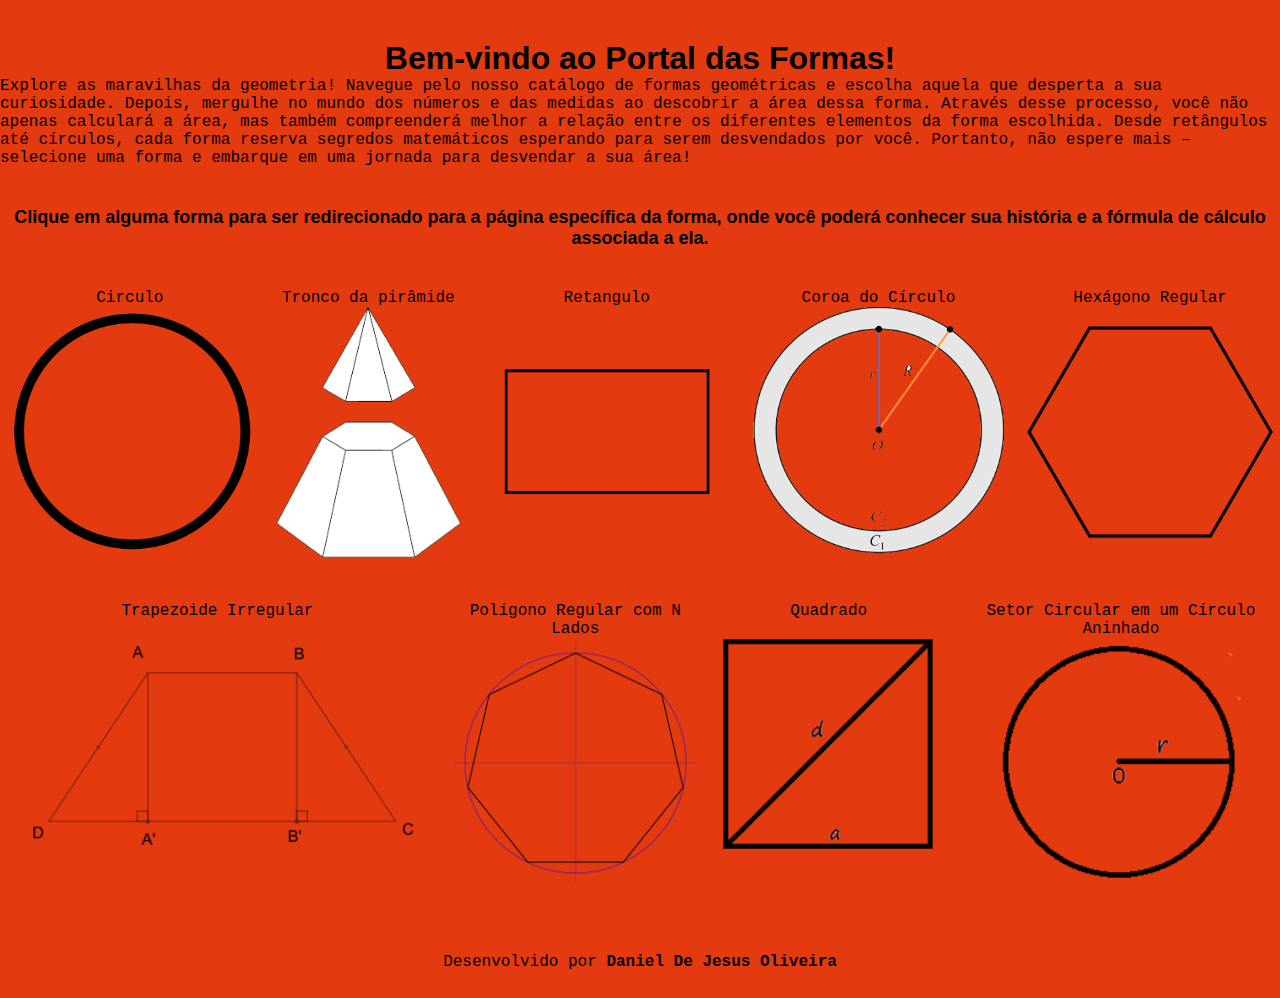
<file: Portal_Das_Formas-main/Index.html>
<!DOCTYPE html>
<html lang="pt-br">
<head>
  <meta charset="UTF-8">
  <meta name="viewport" content="width=device-width, initial-scale=1.0">
  <title>Portal das Formas</title>
  <link rel="preconnect" href="https://fonts.googleapis.com">
  <link rel="preconnect" href="https://fonts.gstatic.com" crossorigin>
  <link href="https://fonts.googleapis.com/css2?family=Roboto+Mono:wght@200;400;500;600;700&display=swap" rel="stylesheet">
  <link rel="stylesheet" href="style.css">
</head>
<body>
  
  <header>
    <h1>Bem-vindo ao Portal das Formas!</h1>
    <p>Explore as maravilhas da geometria! Navegue pelo nosso catálogo de formas geométricas e escolha aquela que desperta a sua curiosidade. 
      Depois, mergulhe no mundo dos números e das medidas ao descobrir a área dessa forma. 
      Através desse processo, você não apenas calculará a área, mas também compreenderá melhor a relação entre os diferentes elementos da forma escolhida. 
      Desde retângulos até círculos, cada forma reserva segredos matemáticos esperando para serem desvendados por você. Portanto, 
      não espere mais – selecione uma forma e embarque em uma jornada para desvendar a sua área!</p>


      <h2><p class="Subtitulo">Clique em alguma forma para ser redirecionado para a página específica da forma, 
        onde você poderá conhecer sua história e a fórmula de cálculo associada a ela.</p></h2>

  </header>

  <main>
    <section class="geometric-shapes">
<div class="box">
      <div class="shape">
        <div class="name-shape">Circulo</div>
        <a href="./circulo.html">
          <img src="img/circle.png" alt="Imagem de um circulo (forma geometria)">
        </a>
      </div>

      <div class="shape">
        <div class="name-shape">Tronco da pirâmide</div>
        <a href="./piramide.html">
          <img src="img/piramide.png" alt="Imagem de um Tronco de pirâmide (forma geometria)">
        </a>
      </div>

      <div class="shape">
        <div class="name-shape">Retangulo</div>
        <a href="./retangulo.html">
          <img src="img/retangulo.png" alt="Imagem de um Retângulo (forma geometria)">
        </a>
      </div>

      <div class="shape">
        <div class="name-shape">Coroa do Círculo</div>
        <a href="./coroa.html">
          <img src="img/coroa.png" alt="Imagem de um Coroa do Círculo (forma geometria)">
        </a>
      </div>

      <div class="shape">
        <div class="name-shape">Hexágono Regular</div>
        <a href="./hexagon.html">
          <img src="img/hexagon.png" alt="Imagem de um Hexágono Regular (forma geometria)">
        </a>
      </div>
    </div>

      <div class="box">
        <div class="shape">
          <div class="name-shape">Trapezoide Irregular</div>
          <a href="./TrapezoideIrregular.html">
            <img src="img/Trapezoide Irregular1.png" alt="Imagem de um Trapezoide Irregular (forma geometria)">
          </a>
        </div>
  
        <div class="shape">
          <div class="name-shape">Polígono Regular com N Lados</div>
          <a href="./PolígonoRegular.html">
            <img src="img/Polig_07a.svg.png" alt="Imagem de um Polígono Regular(forma geometria)">
          </a>
        </div>
  
        <div class="shape">
          <div class="name-shape">Quadrado</div>
          <a href="./Quadrado.html">
            <img src="img/quadrado.png" alt="Imagem de um Quadrado (forma geometria)">
          </a>
        </div>
  
        <div class="shape">
          <div class="name-shape">Setor Circular em um Círculo Aninhado</div>
          <a href="./Círculo Aninhado.html">
            <img src="img/setor5.png" alt="Imagem de um Círculo Aninhado (forma geometria)">
          </a>
        </div>

      </div>

    





  



    </section>
  </main>

  <footer>
    <p>Desenvolvido por <strong>Daniel De Jesus Oliveira</strong></p>
  </footer>
</body>
</html>
</file>
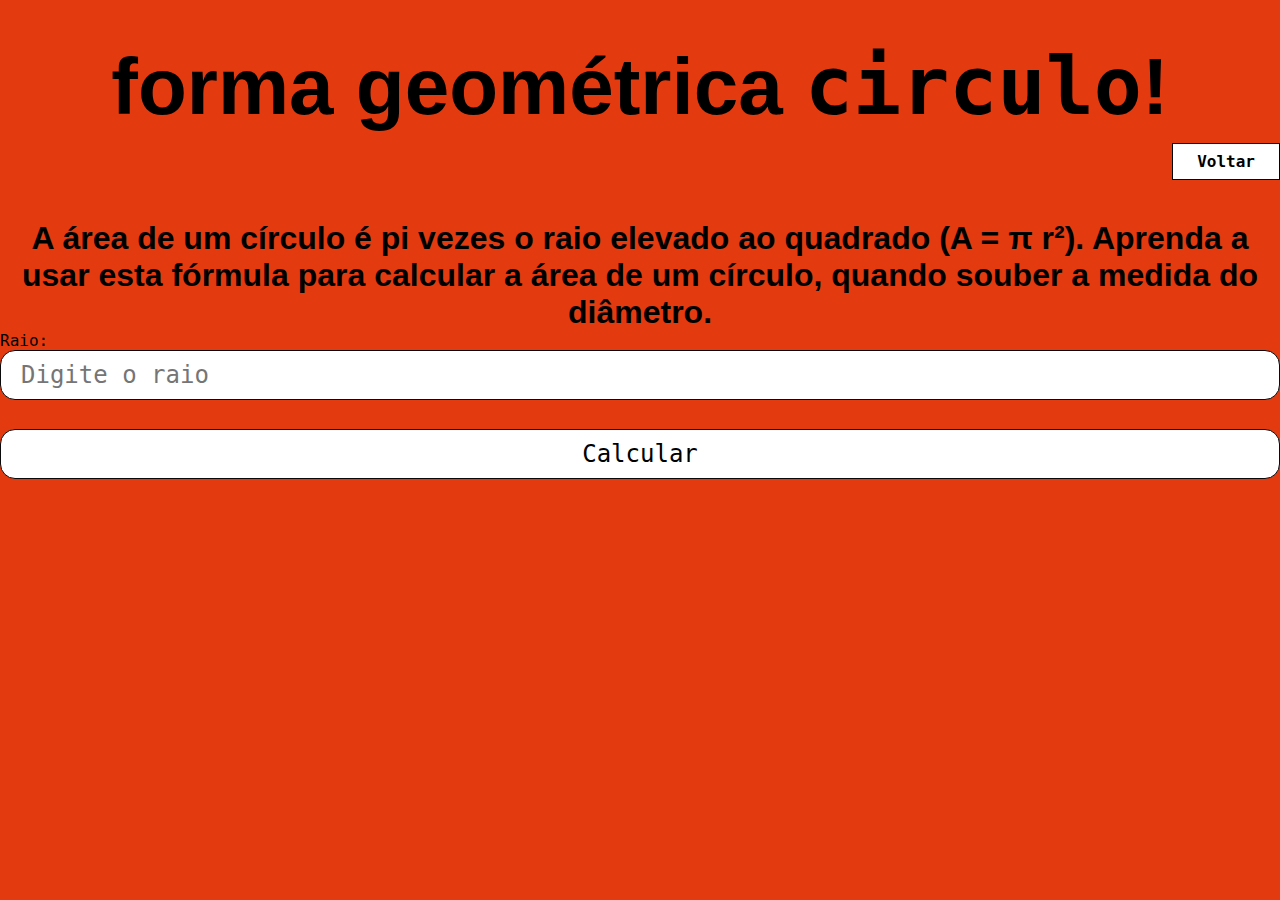
<file: Portal_Das_Formas-main/circulo.html>
<!DOCTYPE html>
<html lang="pt-br">
<head>
  <meta charset="UTF-8">
  <meta name="viewport" content="width=device-width, initial-scale=1.0">
  <title>O Portal das Formas | Circulo</title>
  <link rel="preconnect" href="https://fonts.googleapis.com">
  <link rel="preconnect" href="https://fonts.gstatic.com" crossorigin>
  <link href="https://fonts.googleapis.com/css2?family=Roboto+Mono:wght@200;400;500;600;700&display=swap" rel="stylesheet">
  <link rel="stylesheet" href="style.css">
</head>
<body>
  <header>
    <div class="title">
      <h1>forma geométrica <span>circulo</span>!</h1>
    </div>
    <a href="./index.html" class="voltar">Voltar</a>
  </header>

</head>

<body>

      <main>
      
        <h1>A área de um círculo é pi vezes o raio elevado ao quadrado (A = π r²). Aprenda a usar esta fórmula para calcular a área de um círculo, quando souber a medida do diâmetro.</h1>  
          <form>
      <label for="base">Raio:</label>
      <input type="number" id="raio" step="any" placeholder="Digite o raio"><br><br>
      
    
    <div class="btn"> 
      <input class="btn-form" type="button" value="Calcular" onclick="calcularArea()"> 
    </div> 
  </form>
    <p id="resultado"></p>

    
  </main>
  
    
</body>

<script>
    function calcularArea() {
        var raio = parseFloat(document.getElementById("raio").value);
        var area = Math.PI * raio * raio;
        document.getElementById("resultado").innerHTML = "A área do círculo é: " + area.toFixed(2);
    }
</script>
</html>
</file>
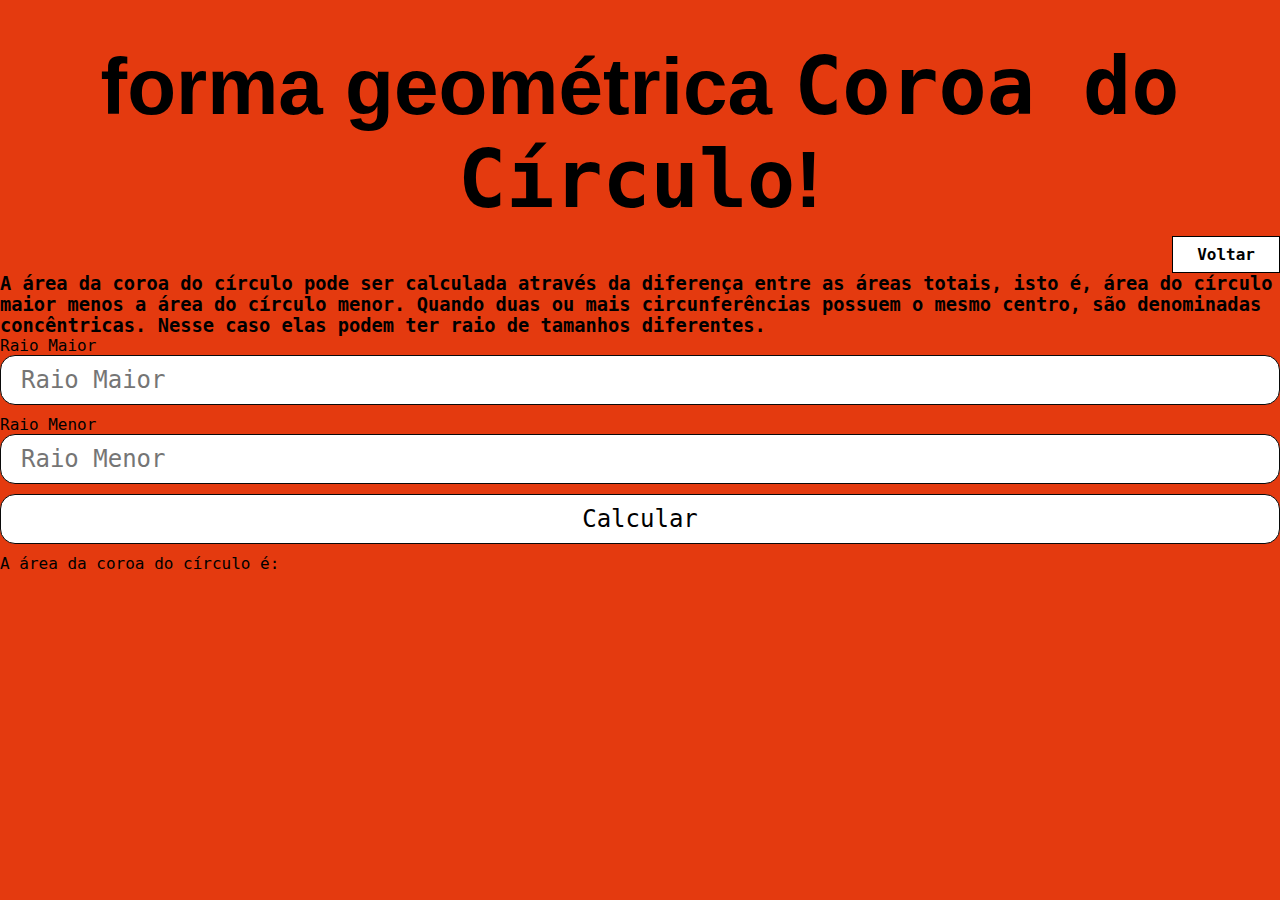
<file: Portal_Das_Formas-main/coroa.html>
<!DOCTYPE html>
<html lang="pt-br">
<head>
  <meta charset="UTF-8">
  <meta name="viewport" content="width=device-width, initial-scale=1.0">
  <title>O Portal das Formas | Coroa do Círculo</title>
  <link rel="preconnect" href="https://fonts.googleapis.com">
  <link rel="preconnect" href="https://fonts.gstatic.com" crossorigin>
  <link href="https://fonts.googleapis.com/css2?family=Roboto+Mono:wght@200;400;500;600;700&display=swap" rel="stylesheet">
  <link rel="stylesheet" href="style.css">

</head>
<body>
  <header>
    <div class="title">
      <h1>forma geométrica <span>Coroa do Círculo</span>!</h1>
      
    </div>
    <a href="./index.html" class="voltar">Voltar</a>
  </header>

  <main> 
    <h3>A área da coroa do círculo pode ser calculada através da diferença entre as áreas totais, isto é, área do círculo maior menos a área do círculo menor. Quando duas ou mais circunferências possuem o mesmo centro, são denominadas concêntricas. Nesse caso elas podem ter raio de tamanhos diferentes.</h3>
    <form> 
      <div class="form"> 
        <label> 
          Raio Maior 
          <input type="number" id="raioMaior" placeholder="Raio Maior">
        </label> 
  
        <label> 
          Raio Menor 
          <input type="number" id="raioMenor" placeholder="Raio Menor"> 
        </label> 
      </div>
      <div class="btn"> 
        <input class="btn-form" type="button" value="Calcular" onclick="calculateCoroa()"> 
      </div> 
    </form>
    <p class="res" id="resultadoText">A área da coroa do círculo é: <span id="resultado"></span></p>
  </main> 

    
  <script>
    const calculateCoroa = () => {
      let raioMaior = parseFloat(document.querySelector('#raioMaior').value);
      let raioMenor = parseFloat(document.querySelector('#raioMenor').value);
  
      let calcArea = Math.PI * (Math.pow(raioMaior, 2) - Math.pow(raioMenor, 2));
      let resultadoElement = document.querySelector('#resultado');
      resultadoElement.textContent = calcArea.toFixed(2); // Mostrar o resultado com 2 casas decimais
      
      let resultadoText = document.querySelector('#resultadoText');
      resultadoText.style.display = 'block'; // Exibir o resultado
    }
  </script>

 
</body>
</html>
</file>
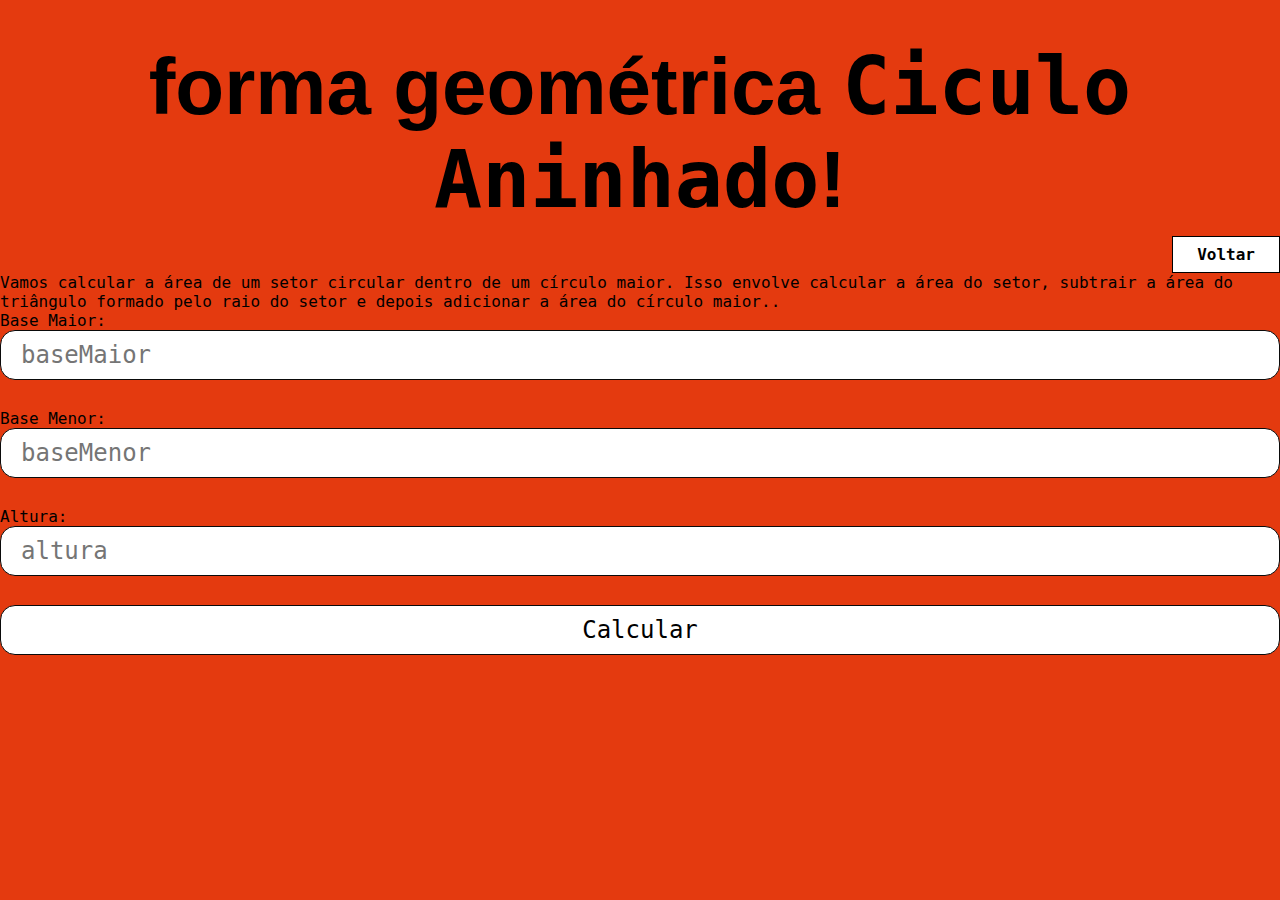
<file: Portal_Das_Formas-main/Círculo Aninhado.html>
<!DOCTYPE html>
<html lang="pt-br">
<head>
  <meta charset="UTF-8">
  <meta name="viewport" content="width=device-width, initial-scale=1.0">
  <title>O Portal das Formas | Circulo</title>
  <link rel="preconnect" href="https://fonts.googleapis.com">
  <link rel="preconnect" href="https://fonts.gstatic.com" crossorigin>
  <link href="https://fonts.googleapis.com/css2?family=Roboto+Mono:wght@200;400;500;600;700&display=swap" rel="stylesheet">
  <link rel="stylesheet" href="style.css">
</head>
<body>
  <header>
    <div class="title">
      <h1>forma geométrica <span>Ciculo Aninhado</span>!</h1>
    </div>
    <a href="./index.html" class="voltar">Voltar</a>
  </header>

  <main>
    <p> Vamos calcular a área de um setor circular dentro de um círculo maior. 
        Isso envolve calcular a área do setor, subtrair a área do triângulo formado pelo raio do setor e depois adicionar a área do círculo maior..</p>
    <form>
      <label for="baseMaior">Base Maior: </label>
      <input type="number" id="baseMaior" placeholder="baseMaior"><br><br>
      
      <label for="baseMenor">Base Menor: </label>
      <input type="number" id="baseMenor" placeholder="baseMenor"><br><br>
      
      <label for="altura">Altura: </label>
      <input type="number" id="altura" placeholder="altura"><br><br>
      
      <div class="btn"> 
        <input class="btn-form" type="button" value="Calcular" onclick="calcularArea()"> 
      </div> 


    <p id="resultado"></p>
    </form>

    <div class="res">
      <h3></h3>
    </div>
    

  </main>

  <script>
    function calcularArea() {
      var baseMaior = parseFloat(document.getElementById("baseMaior").value);
      var baseMenor = parseFloat(document.getElementById("baseMenor").value);
      var altura = parseFloat(document.getElementById("altura").value);
      
      var area = ((baseMaior + baseMenor) / 2) * altura;
      
      document.getElementById("resultado").innerHTML = "Área: " + area;
    }
    </script>


</body>
</html>
</file>
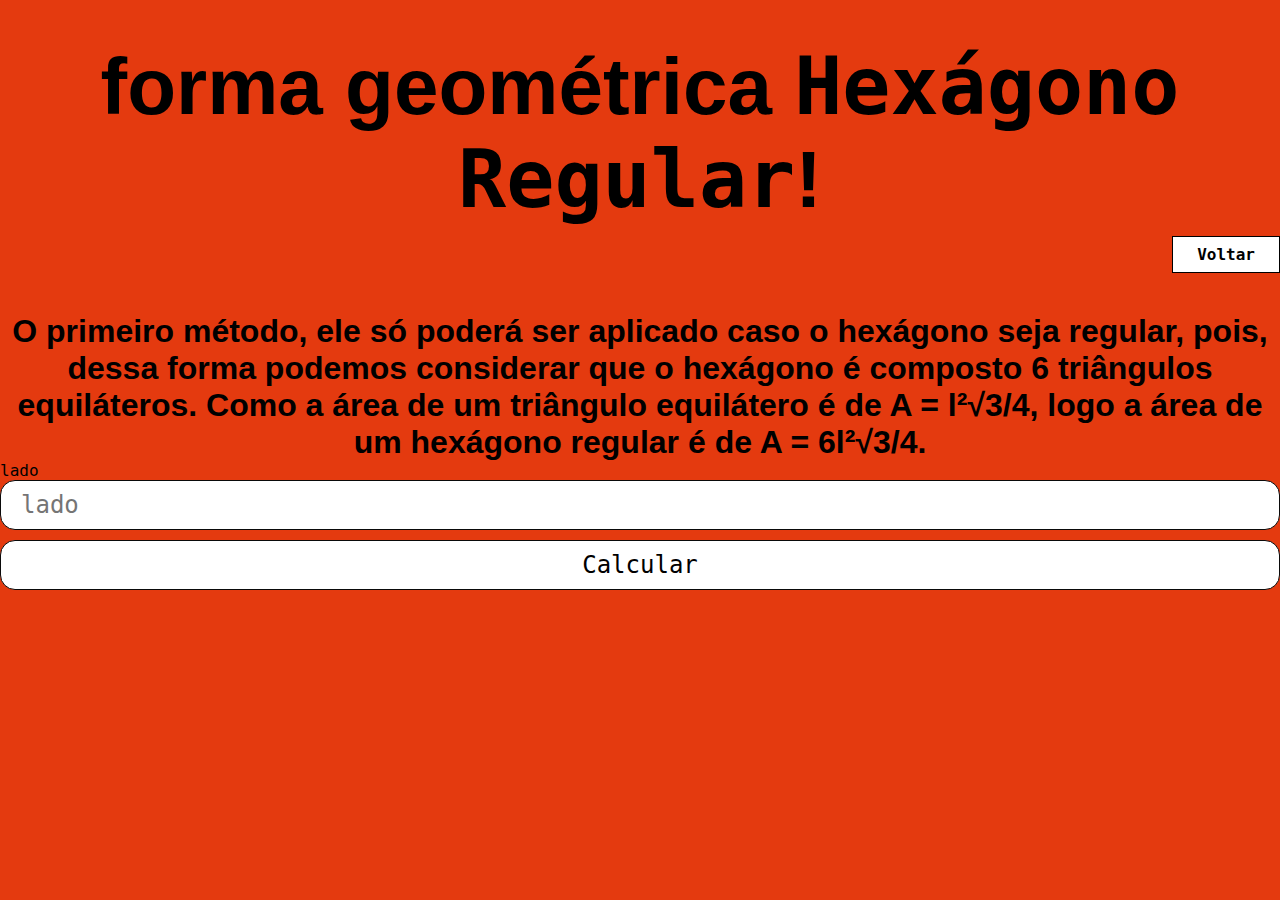
<file: Portal_Das_Formas-main/hexagon.html>
<!DOCTYPE html>
<html lang="pt-br">
<head>
  <meta charset="UTF-8">
  <meta name="viewport" content="width=device-width, initial-scale=1.0">
  <title>O Portal das Formas | Hexágono Regular</title>
  <link rel="preconnect" href="https://fonts.googleapis.com">
  <link rel="preconnect" href="https://fonts.gstatic.com" crossorigin>
  <link href="https://fonts.googleapis.com/css2?family=Roboto+Mono:wght@200;400;500;600;700&display=swap" rel="stylesheet">
  <link rel="stylesheet" href="style.css">
</head>
<body>
  <header>
    <div class="title">
      <h1>forma geométrica <span>Hexágono Regular</span>!</h1>
      
    </div>
    <a href="./index.html" class="voltar">Voltar</a>
  </header>

  <h1>O primeiro método, ele só poderá ser aplicado caso o hexágono seja regular, pois, dessa forma podemos considerar que o hexágono é composto 6 triângulos equiláteros. Como a área de um triângulo equilátero é de A = l²√3/4, logo a área de um hexágono regular é de A = 6l²√3/4.</h1>
 <form>
  <label> 
    lado
    <input type="number" id="lado"  placeholder="lado" min="0">
    <div class="btn"> 
      <input class="btn-form" type="button" value="Calcular" onclick="calcularArea()"> 
    </div> 
  
    
    <p id="resultado"></p>
  </form>
  </label> 
  </main>


  </body>
  <script>
    function calcularArea() {
      var lado = parseFloat(document.getElementById("lado").value);
      var area = 3 * Math.sqrt(3) * Math.pow(lado, 2) / 2;
      document.getElementById("resultado").textContent = "A área do hexágono é: " + area.toFixed(2);
    }
  </script>
</html>
</file>
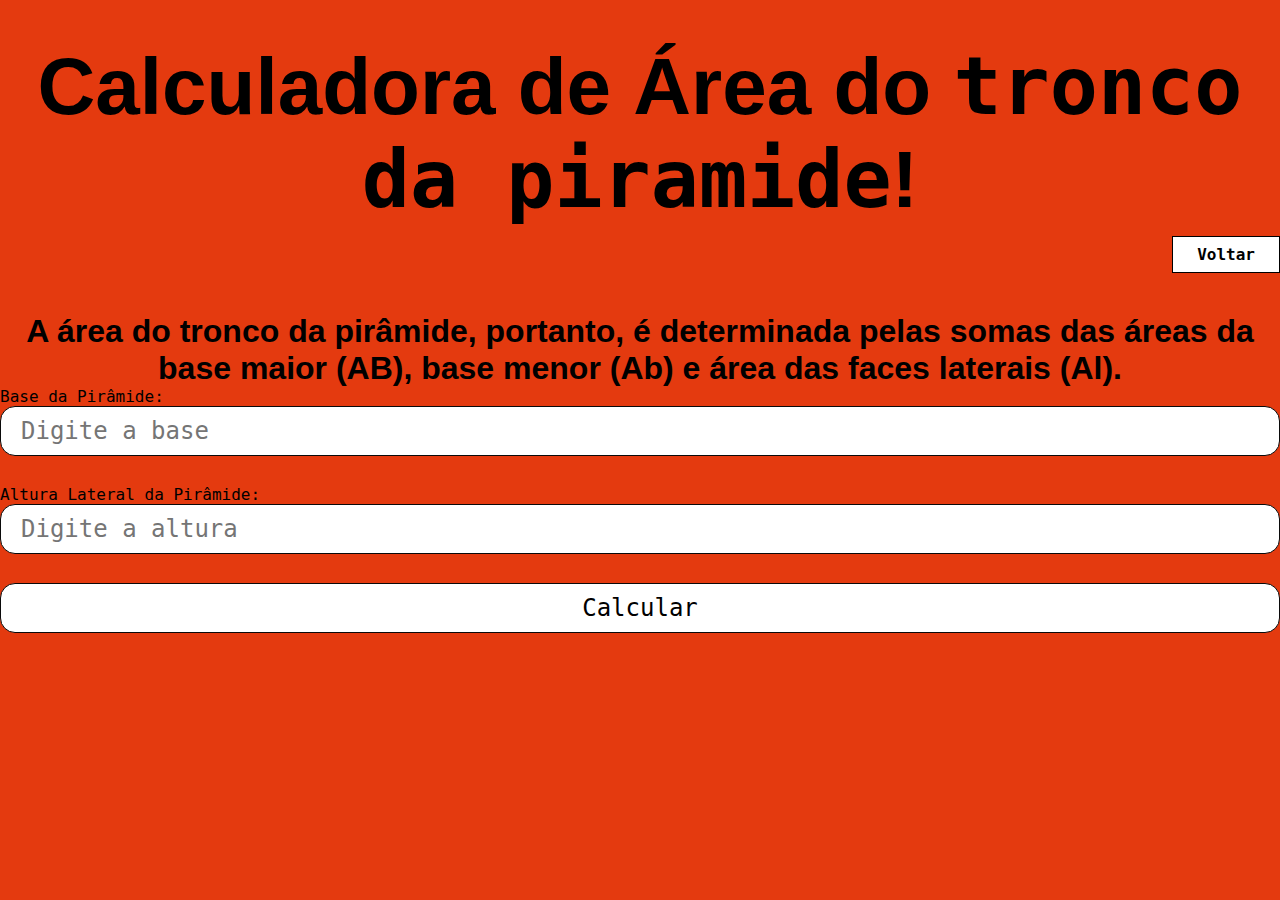
<file: Portal_Das_Formas-main/piramide.html>
<!DOCTYPE html>
<html lang="pt-br">
<head>
  <meta charset="UTF-8">
  <meta name="viewport" content="width=device-width, initial-scale=1.0">
  <title>O Portal das Formas | Tronco da pirâmide</title>
  <link rel="preconnect" href="https://fonts.googleapis.com">
  <link rel="preconnect" href="https://fonts.gstatic.com" crossorigin>
  <link href="https://fonts.googleapis.com/css2?family=Roboto+Mono:wght@200;400;500;600;700&display=swap" rel="stylesheet">
  <link rel="stylesheet" href="style.css">
</head>
<body>
  <header> 
    <div class="title"> 
      <h1>Calculadora de Área do <span id="nome">tronco da piramide</span>!</h1>
    </div> 
    <a href="./index.html" class="voltar">Voltar</a>
    </div> 
  </header> 
  
 
<main> 
    <h1>A área do tronco da pirâmide, portanto, é determinada pelas somas das áreas da base maior (AB), base menor (Ab) e área das faces laterais (Al).</h1>
    <form>

    <label for="base">Base da Pirâmide:</label>

    <input type="number" id="base" step="any" placeholder="Digite a base"><br><br>
    
    <label for="altura">Altura Lateral da Pirâmide:</label>
    <input type="number" id="altura" step="any" placeholder="Digite a altura"><br><br>
    
 
    <div class="btn"> 
      <input class="btn-form" type="button" value="Calcular" onclick="calcularArea()"> 
    </div> 
  </form>
    
    <p id="resultado"></p>
</main>
    <script>
        function calcularArea() {
            var base = parseFloat(document.getElementById("base").value);
            var altura = parseFloat(document.getElementById("altura").value);
            
            var areaBase = base ** 2;
            var areaLateral = base * altura;
            var areaTotal = areaBase + areaLateral;
            
            document.getElementById("resultado").innerHTML = "A área da superfície da pirâmide é: " + areaTotal;
        }
    </script>
</body>

</html>
</file>
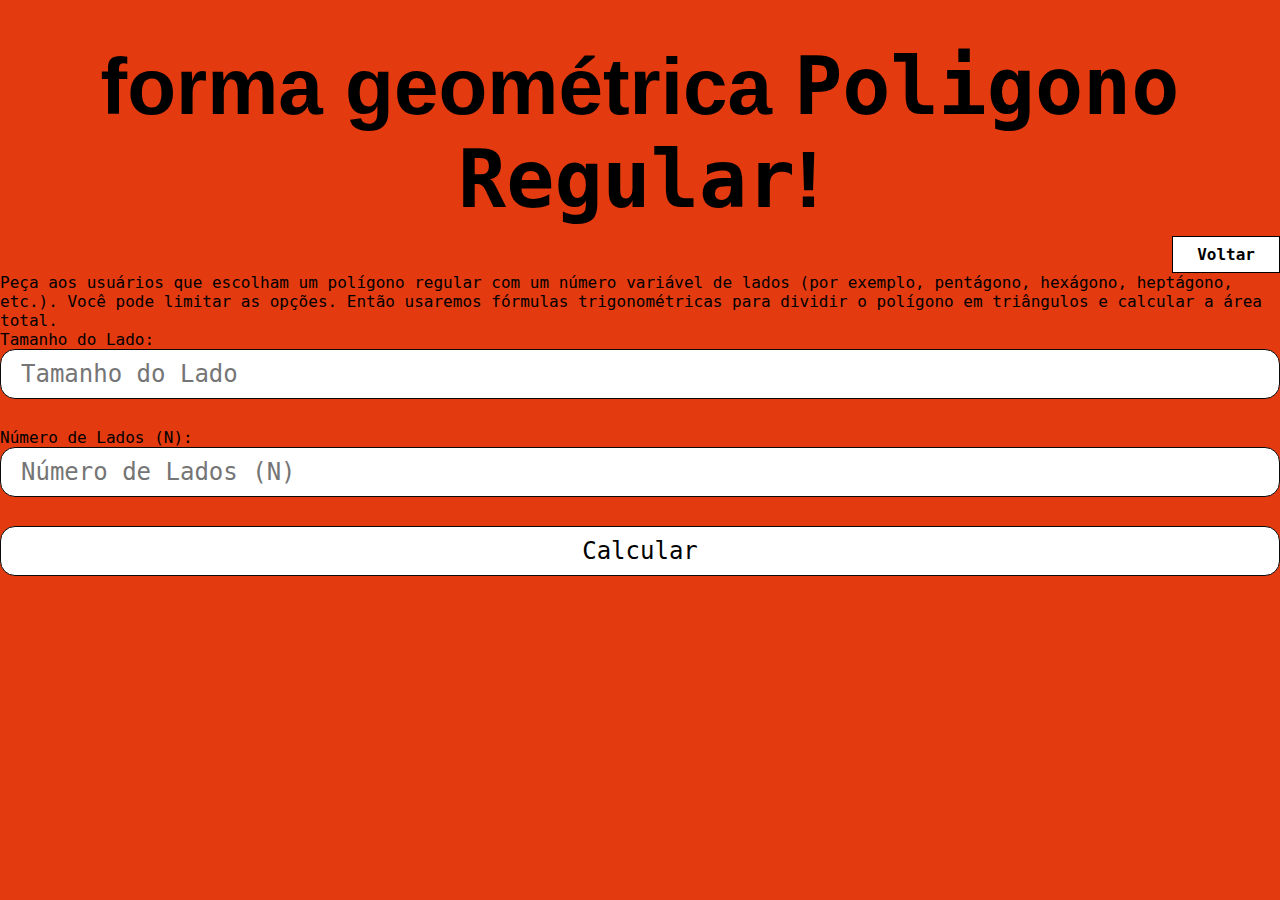
<file: Portal_Das_Formas-main/PolígonoRegular.html>
<!DOCTYPE html>
<html lang="pt-br">
<head>
  <meta charset="UTF-8">
  <meta name="viewport" content="width=device-width, initial-scale=1.0">
  <title>O Portal das Formas | Circulo</title>
  <link rel="preconnect" href="https://fonts.googleapis.com">
  <link rel="preconnect" href="https://fonts.gstatic.com" crossorigin>
  <link href="https://fonts.googleapis.com/css2?family=Roboto+Mono:wght@200;400;500;600;700&display=swap" rel="stylesheet">
  <link rel="stylesheet" href="style.css">
</head>
<body>
  <header>
    <div class="title">
      <h1>forma geométrica <span>Poligono Regular</span>!</h1>
    </div>
    <a href="./index.html" class="voltar">Voltar</a>
  </header>

  <main>
    <p> Peça aos usuários que escolham um polígono regular com um número variável de lados 
        (por exemplo, pentágono, hexágono, heptágono, etc.). Você pode limitar as opções. 
        Então usaremos fórmulas trigonométricas para dividir o polígono em triângulos e calcular a área total.</p>
        <form>
        <label for="lado">Tamanho do Lado: </label>
        <input type="number" id="lado" placeholder="Tamanho do Lado"><br><br>
        
        <label for="numeroLados">Número de Lados (N): </label>
        <input type="number" id="numeroLados" placeholder="Número de Lados (N)"><br><br>
        
      
      

        <div class="btn"> 
          <input class="btn-form" type="button" value="Calcular" onclick="calcularArea()"> 
        </div> 

      </form>
      <p id="resultado"></p>
      </main>
      
      
      
      
      </body>
      
      <script>
      function calcularArea() {
        var lado = parseFloat(document.getElementById("lado").value);
        var numeroLados = parseInt(document.getElementById("numeroLados").value);
        
        var apotema = lado / (2 * Math.tan(Math.PI / numeroLados));
        var area = (numeroLados * lado * apotema) / 2;
        
        document.getElementById("resultado").innerHTML = "Área: " + area;
      }
      </script>
        
      </body>
      </html>
</file>
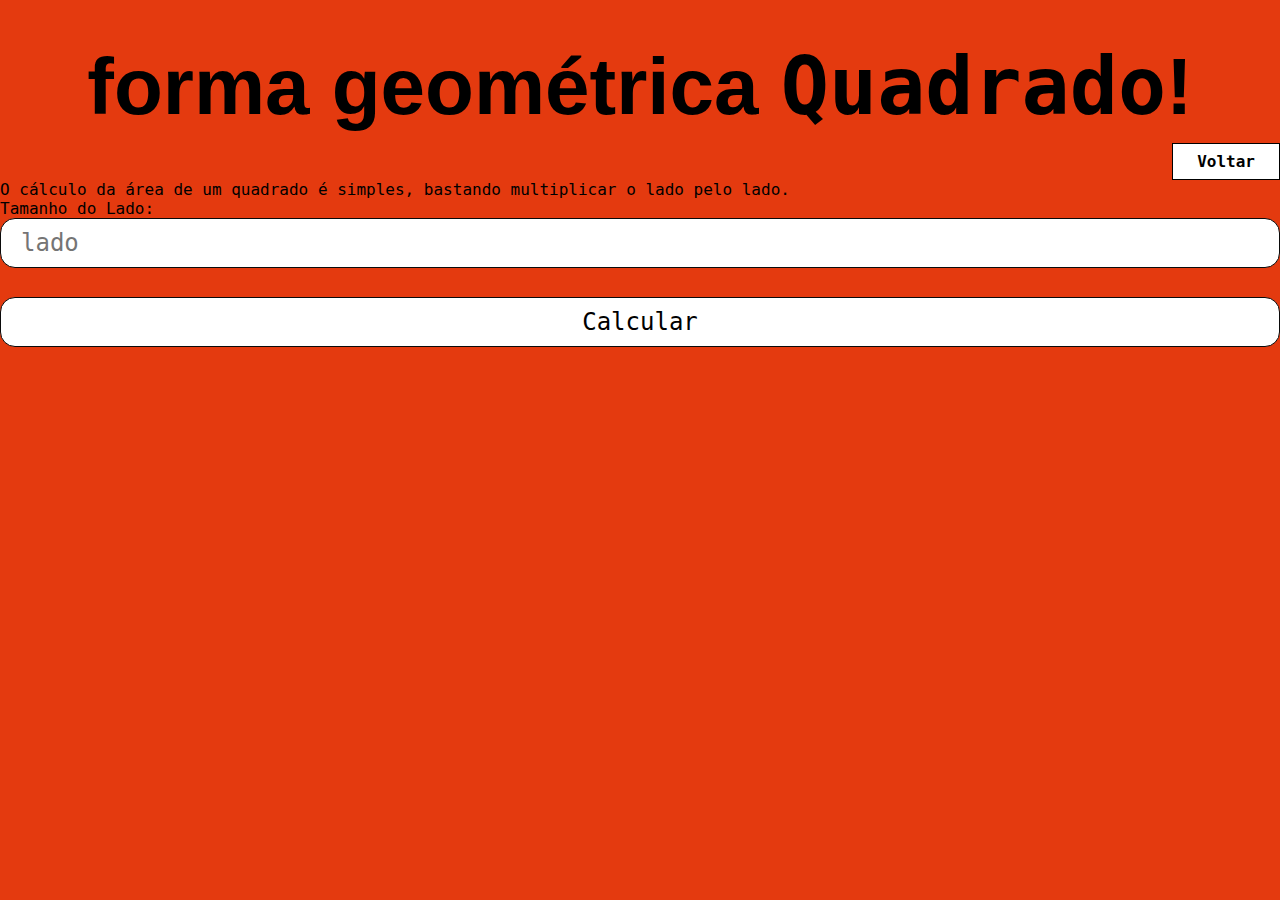
<file: Portal_Das_Formas-main/Quadrado.html>
<!DOCTYPE html>
<html lang="pt-br">
<head>
  <meta charset="UTF-8">
  <meta name="viewport" content="width=device-width, initial-scale=1.0">
  <title>O Portal das Formas | Circulo</title>
  <link rel="preconnect" href="https://fonts.googleapis.com">
  <link rel="preconnect" href="https://fonts.gstatic.com" crossorigin>
  <link href="https://fonts.googleapis.com/css2?family=Roboto+Mono:wght@200;400;500;600;700&display=swap" rel="stylesheet">
  <link rel="stylesheet" href="style.css">
</head>
<body>
  <header>
    <div class="title">
      <h1>forma geométrica <span>Quadrado</span>!</h1>
    </div>
    <a href="./index.html" class="voltar">Voltar</a>
  </header>

  <main>
    <p>O cálculo da área de um quadrado é simples, bastando multiplicar o lado pelo lado.</p>
    <form>
      <label for="lado">Tamanho do Lado: </label>
      <input type="number" id="lado" placeholder="lado"><br><br>
      
      <div class="btn"> 
        <input class="btn-form" type="button" value="Calcular" onclick="calcularArea()"> 
      </div> 


      <p id="resultado"></p>
    </div>
    

  </main>

  <script>
    function calcularArea() {
      var lado = parseFloat(document.getElementById("lado").value);
      var area = lado * lado;
      
      document.getElementById("resultado").innerHTML = "Área: " + area;
    }
    </script>
    


</body>
</html>
</file>
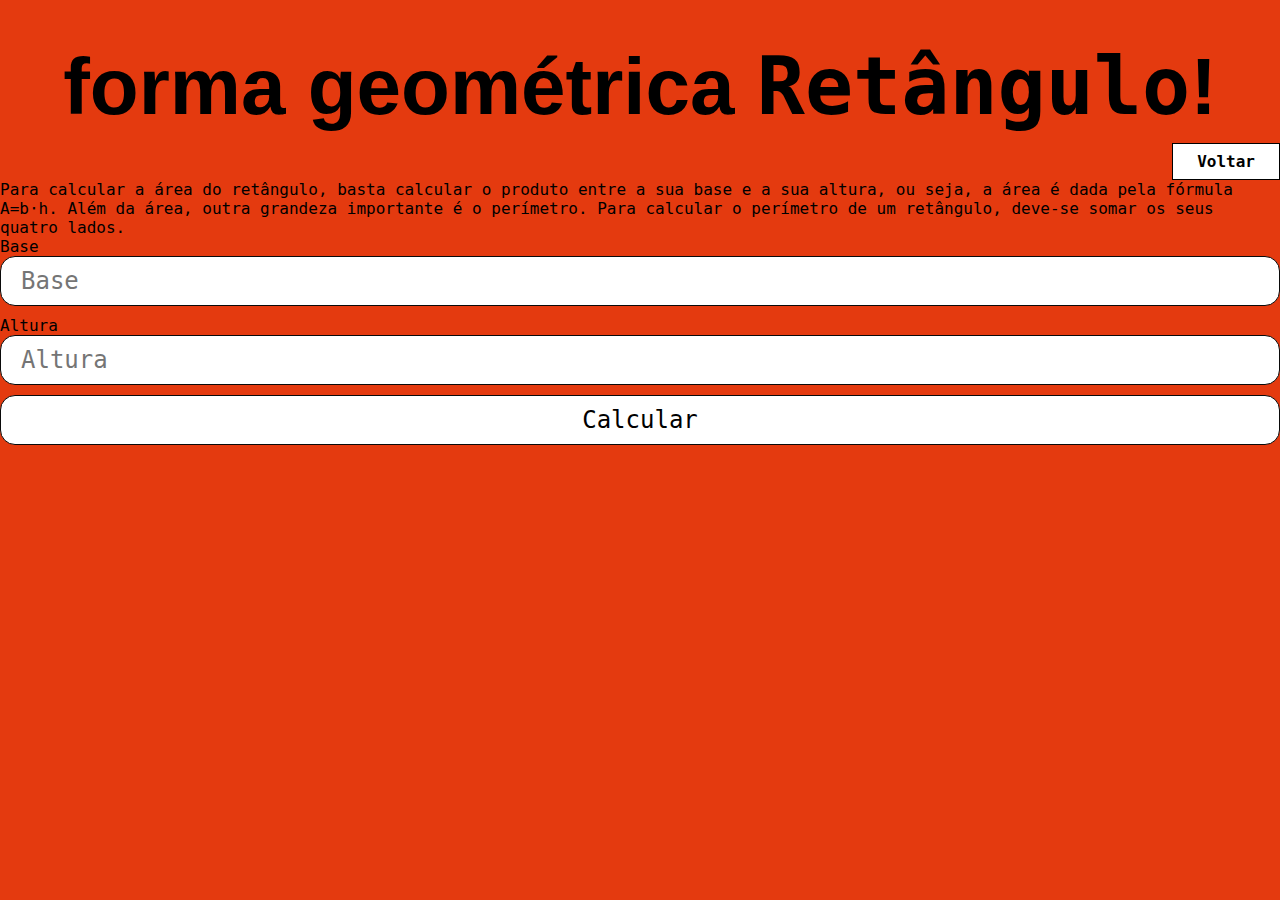
<file: Portal_Das_Formas-main/retangulo.html>
<!DOCTYPE html>
<html lang="pt-br">
<head>
  <meta charset="UTF-8">
  <meta name="viewport" content="width=device-width, initial-scale=1.0">
  <title>O Portal das Formas | Retângulo</title>
  <link rel="preconnect" href="https://fonts.googleapis.com">
  <link rel="preconnect" href="https://fonts.gstatic.com" crossorigin>
  <link href="https://fonts.googleapis.com/css2?family=Roboto+Mono:wght@200;400;500;600;700&display=swap" rel="stylesheet">
  <link rel="stylesheet" href="style.css">
</head>
<body>
  <header>
    <div class="title">
      <h1>forma geométrica <span>Retângulo</span>!</h1>
      
    </div>
    
    <a href="./index.html" class="voltar">Voltar</a>
  </header>

  <main>
    <p>Para calcular a área do retângulo, basta calcular o produto entre a sua base e a sua altura, ou seja, a área é dada pela fórmula A=b⋅h. Além da área, outra grandeza importante é o perímetro. Para calcular o perímetro de um retângulo, deve-se somar os seus quatro lados.</p>
    <form>
     <div class="form">
      <label>
        Base
        <input type="number" id="base" placeholder="Base">
      </label>

      <label>
        Altura
        <input type="number" id="altura" placeholder="Altura">
      </label>
     </div>


      <div class="btn"> 
        <input class="btn-form" type="button" value="Calcular" > 
      </div> 
    </form>
    

    <div class="res">
      <h3></h3>
    </div>
  </main>
</body>
  <script>
    let btn = document.querySelector('.btn-form') 
    let base = document.querySelector('#base') 
    let altura = document.querySelector('#altura') 
     
    const calculate = (e) => { 
      e.preventDefault() 
     
      let res = document.querySelector('.res h3') 
      let calc = base.value * altura.value 
     
      res.innerHTML = `A área do Retângulo é: ${calc.toFixed(2)}m²` 
      resetInput() 
    } 
     
    const resetInput = () => { 
      base.value = '' 
      altura.value = '' 
     
      btn.setAttribute('disabled', '') 
      btn.classList.add('disabled') 
    } 
     
    const btnActivated = () => { 
      if(base.value > 0 && altura.value > 0){ 
        btn.removeAttribute('disabled', '') 
        btn.classList.remove('disabled') 
        return 
      } 
     
      btn.setAttribute('disabled', '') 
      btn.classList.add('disabled') 
    } 
     
    base.addEventListener('input', btnActivated) 
    altura.addEventListener('input', btnActivated) 
    btn.addEventListener('click', calculate)
    </script>

</body>
</html>
</file>
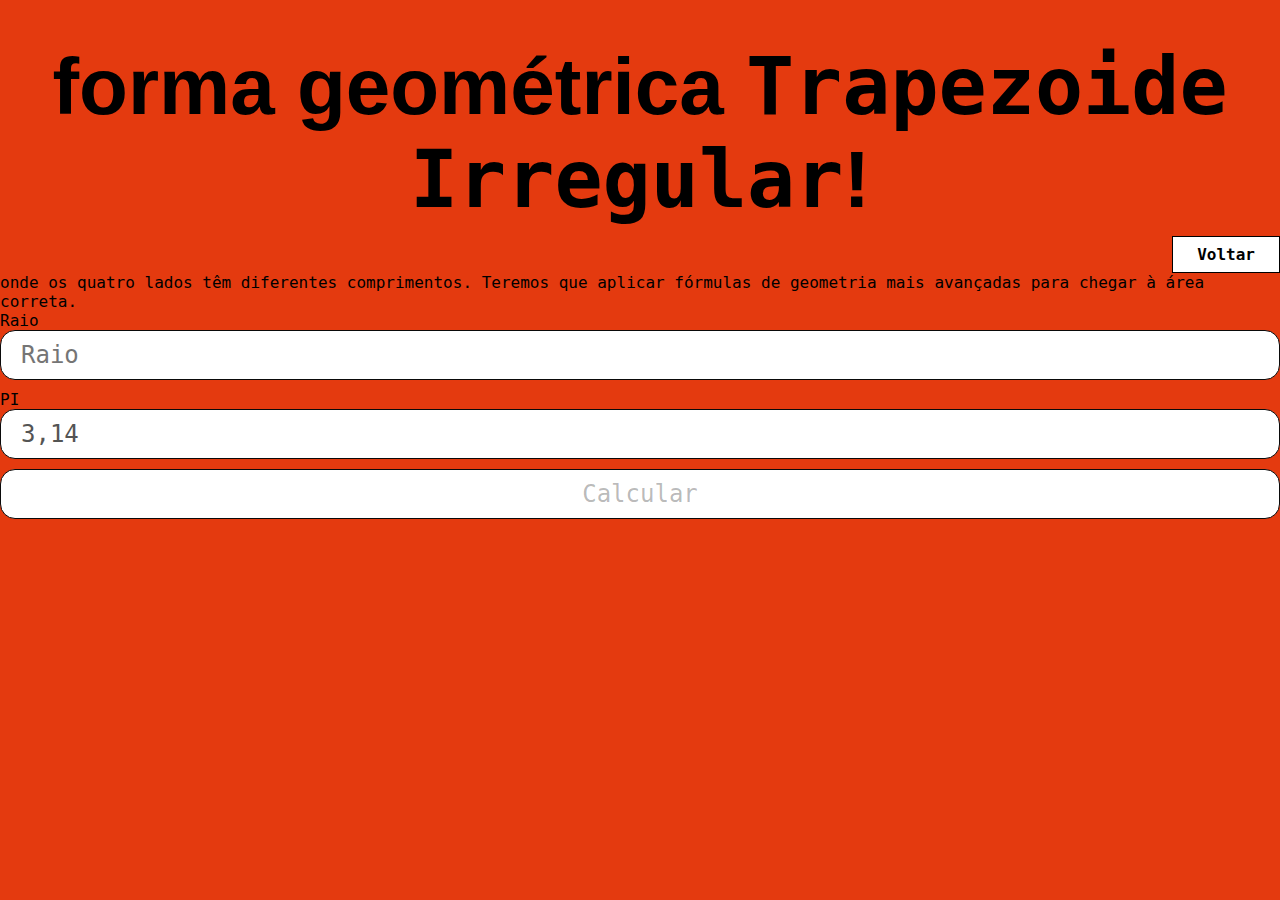
<file: Portal_Das_Formas-main/TrapezoideIrregular.html>
<!DOCTYPE html>
        <html lang="pt-br">
        <head>
          <meta charset="UTF-8">
          <meta name="viewport" content="width=device-width, initial-scale=1.0">
          <title>O Portal das Formas | Circulo</title>
          <link rel="preconnect" href="https://fonts.googleapis.com">
          <link rel="preconnect" href="https://fonts.gstatic.com" crossorigin>
          <link href="https://fonts.googleapis.com/css2?family=Roboto+Mono:wght@200;400;500;600;700&display=swap" rel="stylesheet">
          <link rel="stylesheet" href="style.css">
        </head>
        <body>
          <header>
            <div class="title">
              <h1>forma geométrica <span>Trapezoide Irregular</span>!</h1>
            </div>
            <a href="./index.html" class="voltar">Voltar</a>
          </header>
        
          <main>
            <p>onde os quatro lados têm diferentes comprimentos. Teremos que aplicar fórmulas de geometria mais avançadas para chegar à área correta.</p>
            <form>
             <div class="form">
              <label>
                Raio
                <input type="number" id="raio" placeholder="Raio">
              </label>
        
              <label>
                PI
                <input type="text" id="pi" value="3,14" disabled>
              </label>
             </div>
        
             <div class="btn">
              <input class="btn-form disabled" type="button" value="Calcular" disabled>
            </div>
            </form>
        
            <div class="res">
              <h3></h3>
            </div>
            
        
          </main>

          <script>
            function calcularArea() {
              var baseMaior = parseFloat(document.getElementById("baseMaior").value);
              var baseMenor = parseFloat(document.getElementById("baseMenor").value);
              var altura = parseFloat(document.getElementById("altura").value);
              
              var area = ((baseMaior + baseMenor) / 2) * altura;
              
              document.getElementById("resultado").innerHTML = "Área: " + area;
            }
            </script>
        
        
        </body>
        </html>
</file>
<file: Portal_Das_Formas-main/style.css>
* {
  margin: 0;
  padding: 0;
  box-sizing: border-box;
  font-family: 'Arial Black', monospace;
}

body {
  height: 100vh;
  padding: 0px 200px color white;
  display: flex;
  flex-direction: column;
  background-color:rgb(228, 58, 15)
}

h1 {
  text-align: center;
  font-family: Arial, Helvetica, sans-serif;
  padding-top: 40px;
}

h2{
  text-align: center;
  font-family: Arial, Helvetica, sans-serif;
  padding-top: 40px;

}
.Subtitulo{
  text-align: center;
  font-family:'Franklin Goathic Medium', 'Arial Narrow', Arial, sans-serif;
  font-size: large;
  margin-bottom: 40px;
  
}
.geometric-shapes .box{

  width: 100%;
  display: flex;
  gap: 20px;
  justify-content: center;
  margin-bottom: 40px;
}

.shape {
  position: relative;
}

.name-shape {
text-align: center;
}

.shape img {
  width: 100%;
  height: 250px;
  object-fit: contain;
  transition: .3s;
  filter: drop-shadow(var(--color-black) -10px 10px 5px);
}

.title{font-size: 40px;}

.voltar{text-align: left; float: right;}

.voltar{
  padding: 8px 24px;
  cursor: pointer;
  font-weight: 600;
  background: #fff;
  text-decoration: none;
  color: #000;
  transition: .3s;
  border: 1px solid #000;
  margin-top: 10px;
}

.voltar:hover {
    box-shadow: 0 0 0;
    transform: translate(-5px);
}


footer{
  padding: 20px 0px;
  text-align: center;
}

 form input {
  width: 100%;
  box-sizing: border-box;
  border: 1px solid #0a0a0a;
  padding: 10px 20px;
  background-color: #fff;
  font-size: 1.5em;
  border-radius: 15px;
  margin-bottom: 10px;
}
</file>
